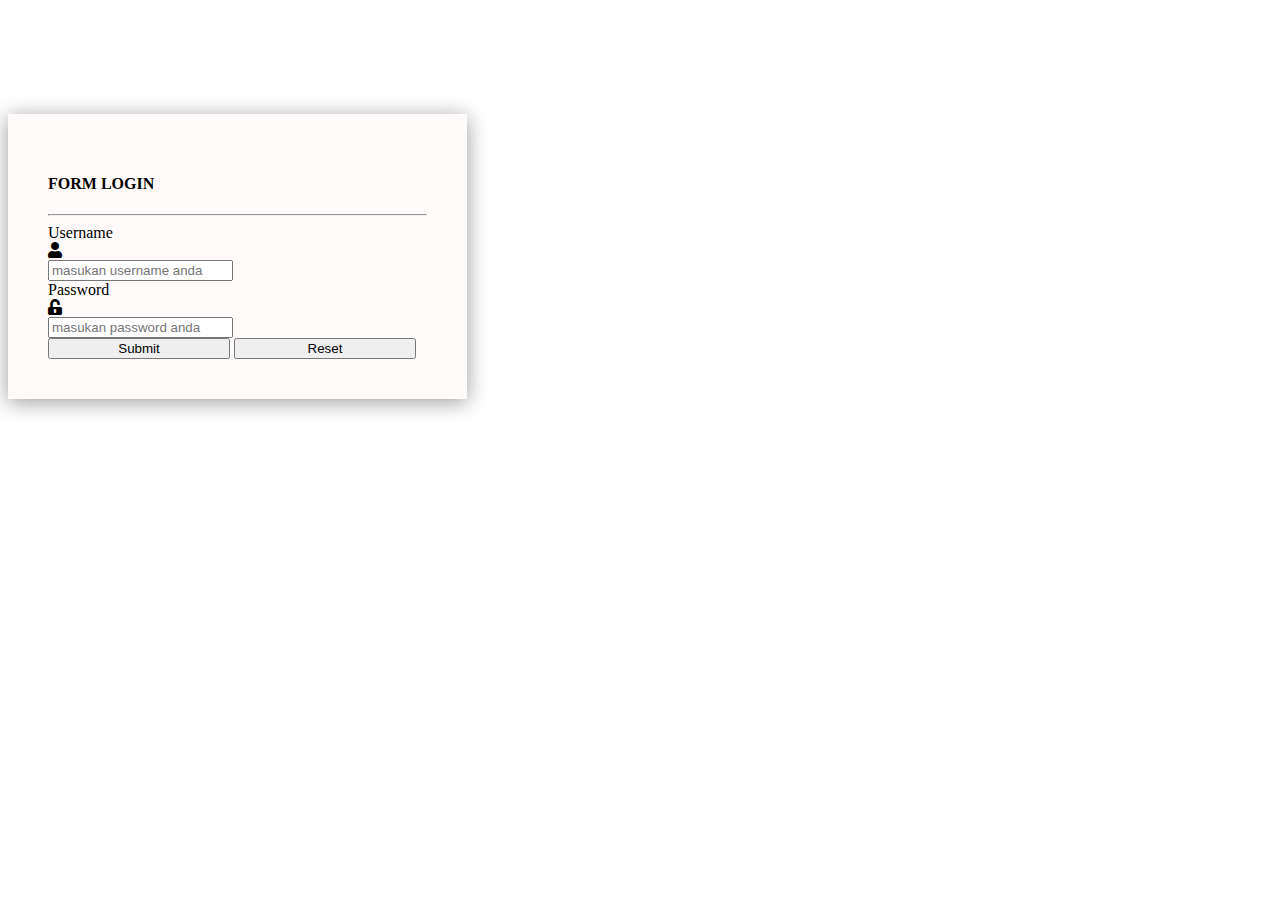
<file: login.html>
<!doctype html>
<html lang="en">
  <head>
    <!-- Required meta tags -->
    <meta charset="utf-8">
    <meta name="viewport" content="width=device-width, initial-scale=1, shrink-to-fit=no">

    <!-- Bootstrap CSS -->
    <link rel="stylesheet" href="https://cdn.jsdelivr.net/npm/bootstrap@4.5.3/dist/css/bootstrap.min.css" integrity="sha384-TX8t27EcRE3e/ihU7zmQxVncDAy5uIKz4rEkgIXeMed4M0jlfIDPvg6uqKI2xXr2" crossorigin="anonymous">
    <link rel="stylesheet" href="css/login.css">
    <link rel="stylesheet" href="fontawesome-free/css/all.min.css">
    <link rel="stylesheet" href="css/style.css">

    <title>form login</title>
  </head>
  <body class="bg-info">

    <div class="container">
        <h4 class="text-center">FORM LOGIN</h4>
        <hr>
        <form action="index.html">
            <div class="form-group">
                <label>Username</label>
                <div class="input-group">
                    <div class="input-group-prepend">
                        <div class="input-group-text"><i class="fas fa-user"></i></div>
                    </div>
                 <input type="text" name="" id="" class="form-control" placeholder="masukan username anda">
            </div>
            </div>
            <div class="form-group">
                <password>Password</password>
                <div class="input-group">
                    <div class="input-group-prepend">
                        <div class="input-group-text"><i class="fas fa-unlock-alt"></i></div>
                    </div>
                <input type="password" name="" id="" class="form-control" placeholder="masukan password anda">
            </div>
            </div>
            <button type="submit" class="btn-primary"src=>Submit</button>
            <button type="reset" class="btn-danger"> Reset</button>
        </form>
    </div>
    

    <!-- Optional JavaScript; choose one of the two! -->
    <!-- Option 2: jQuery, Popper.js, and Bootstrap JS-->
    <script src="https://code.jquery.com/jquery-3.5.1.slim.min.js" integrity="sha384-DfXdz2htPH0lsSSs5nCTpuj/zy4C+OGpamoFVy38MVBnE+IbbVYUew+OrCXaRkfj" crossorigin="anonymous"></script>
    <script src="https://cdn.jsdelivr.net/npm/popper.js@1.16.1/dist/umd/popper.min.js" integrity="sha384-9/reFTGAW83EW2RDu2S0VKaIzap3H66lZH81PoYlFhbGU+6BZp6G7niu735Sk7lN" crossorigin="anonymous"></script>
    <script src="https://cdn.jsdelivr.net/npm/bootstrap@4.5.3/dist/js/bootstrap.min.js" integrity="sha384-w1Q4orYjBQndcko6MimVbzY0tgp4pWB4lZ7lr30WKz0vr/aWKhXdBNmNb5D92v7s" crossorigin="anonymous"></script>

  </body>
</html>
</file>
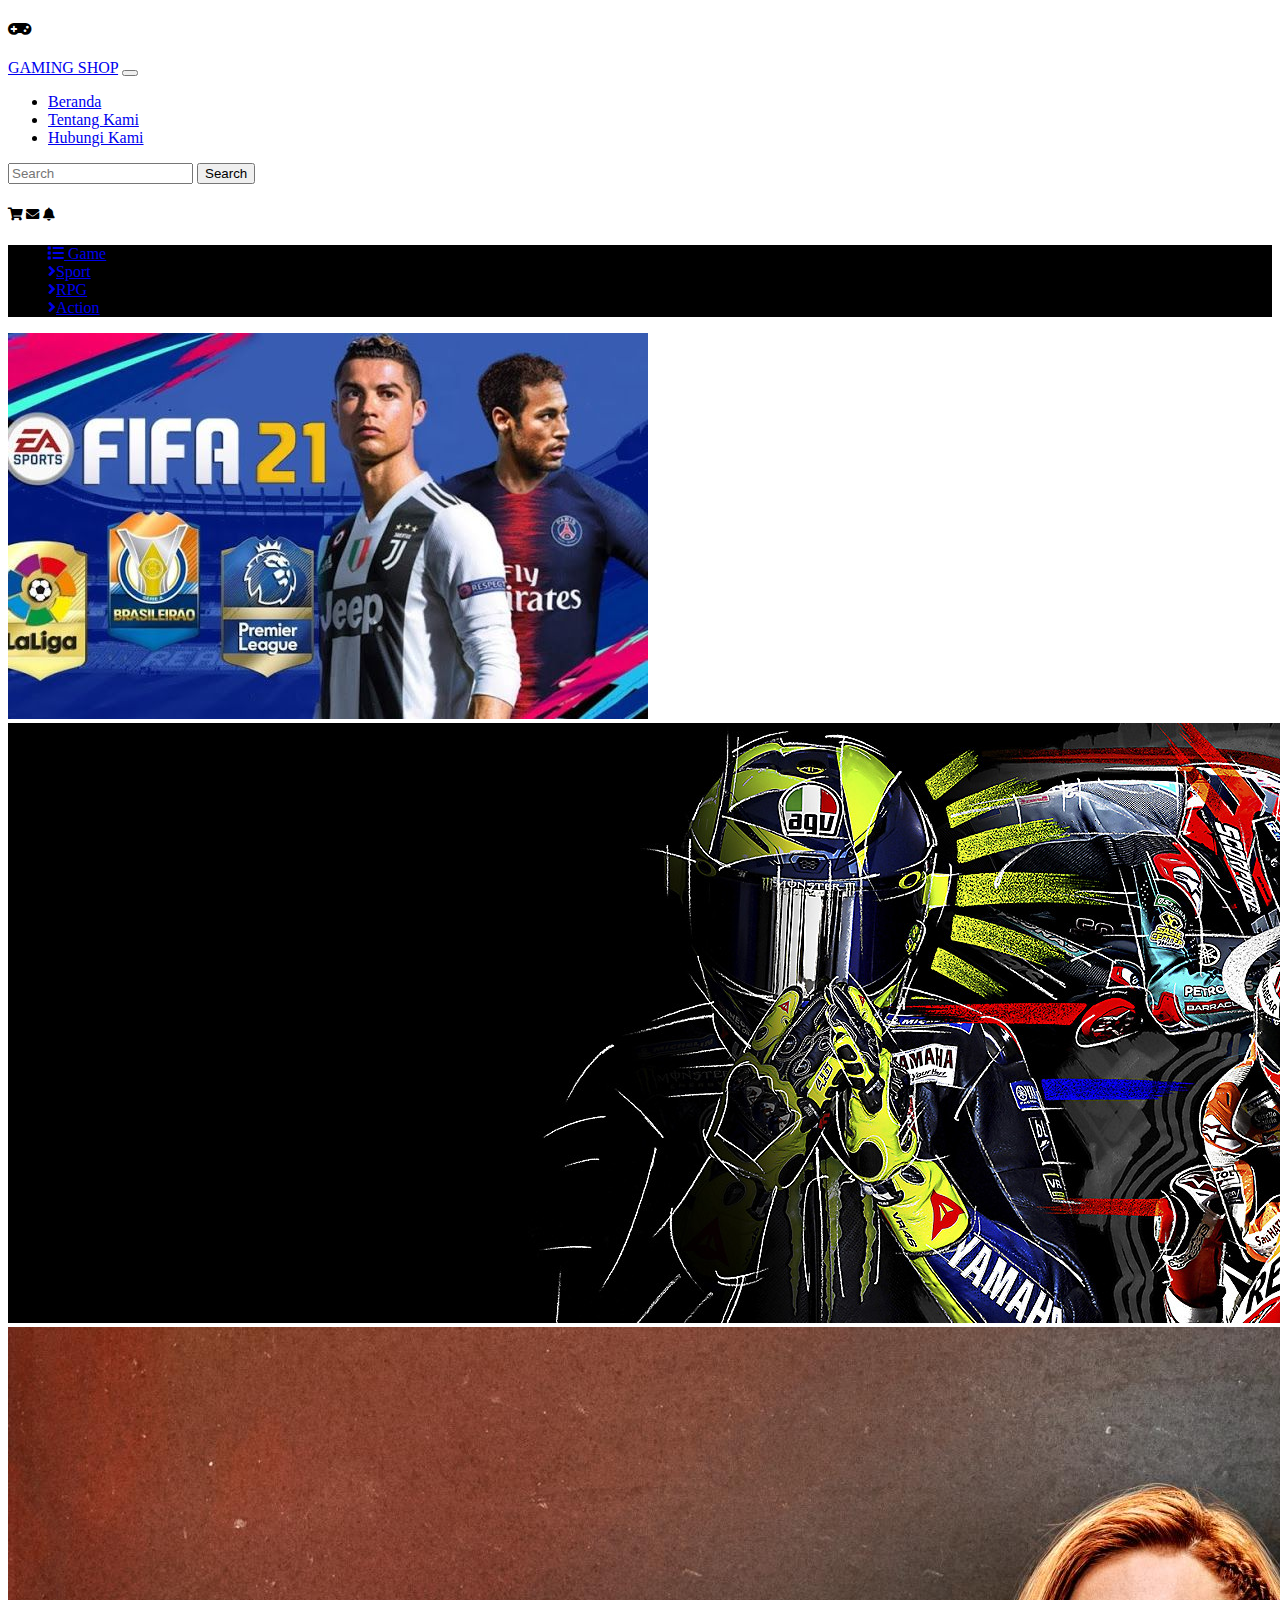
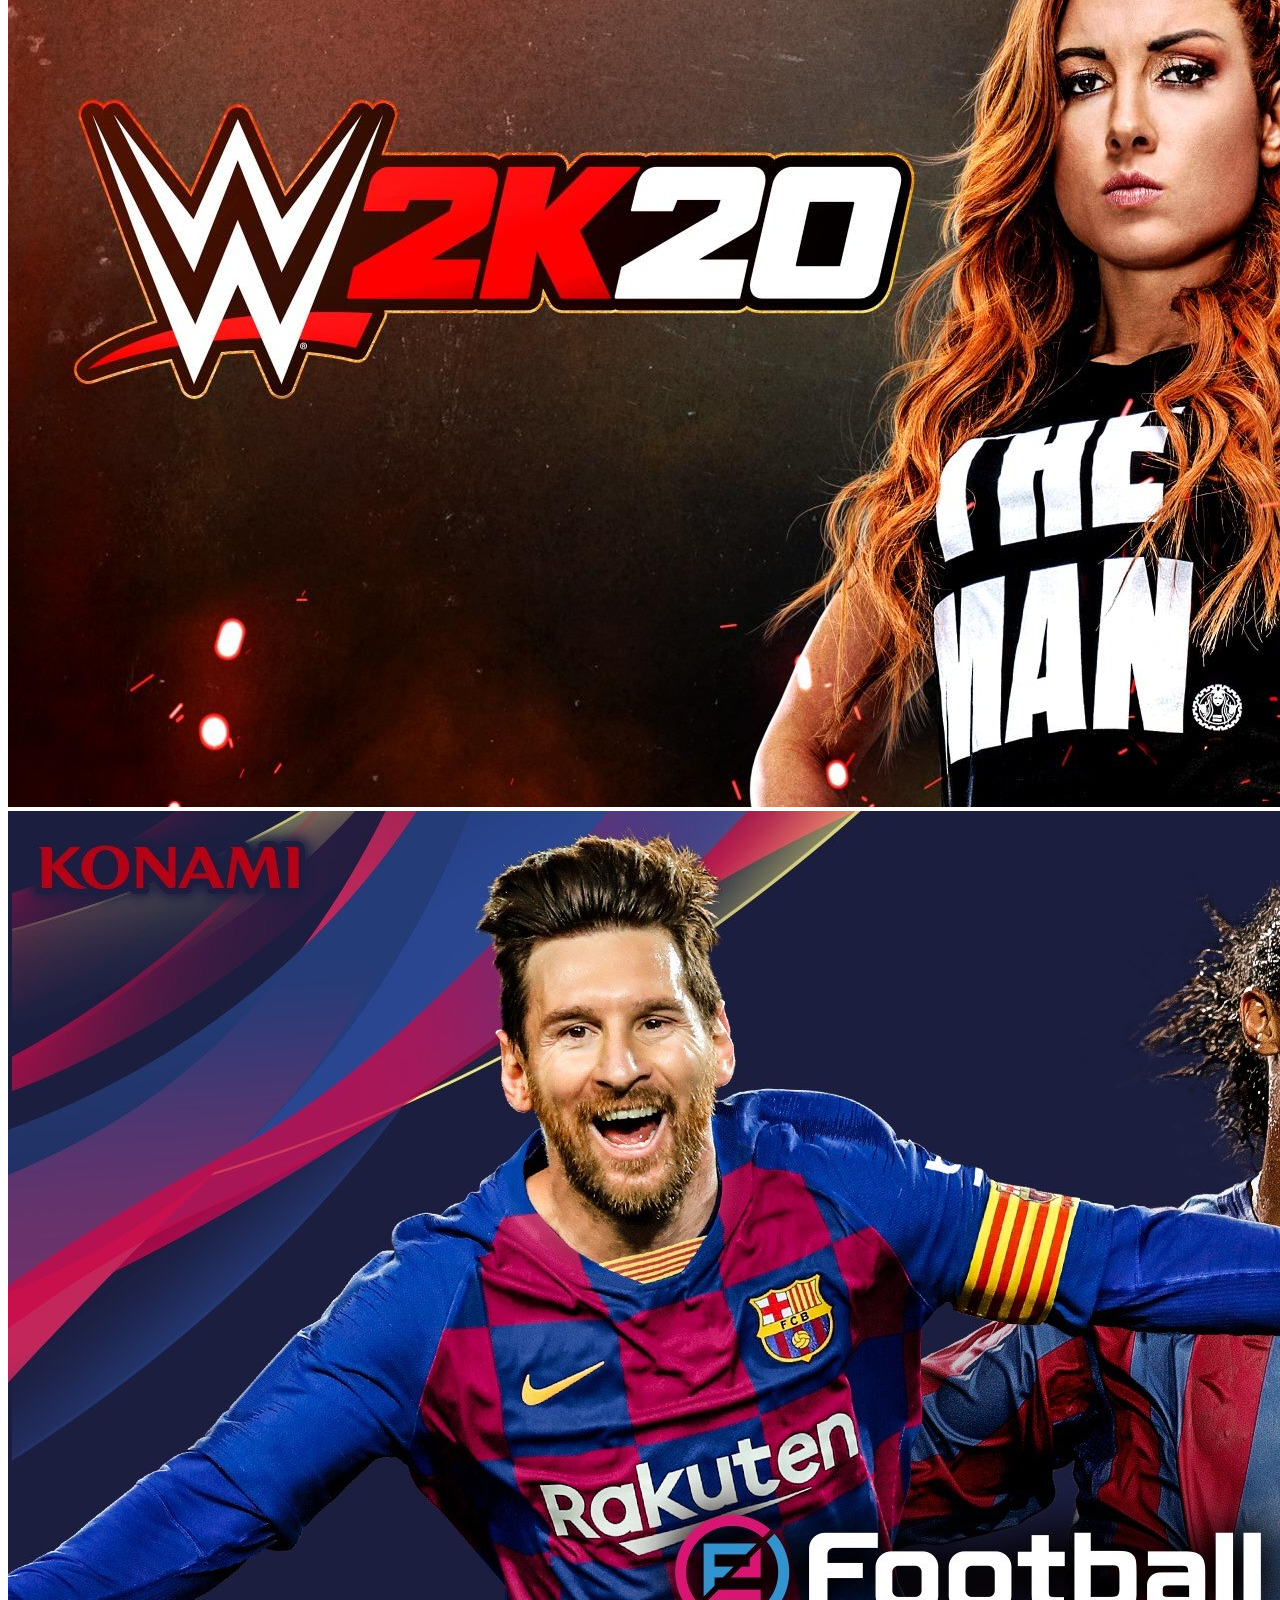
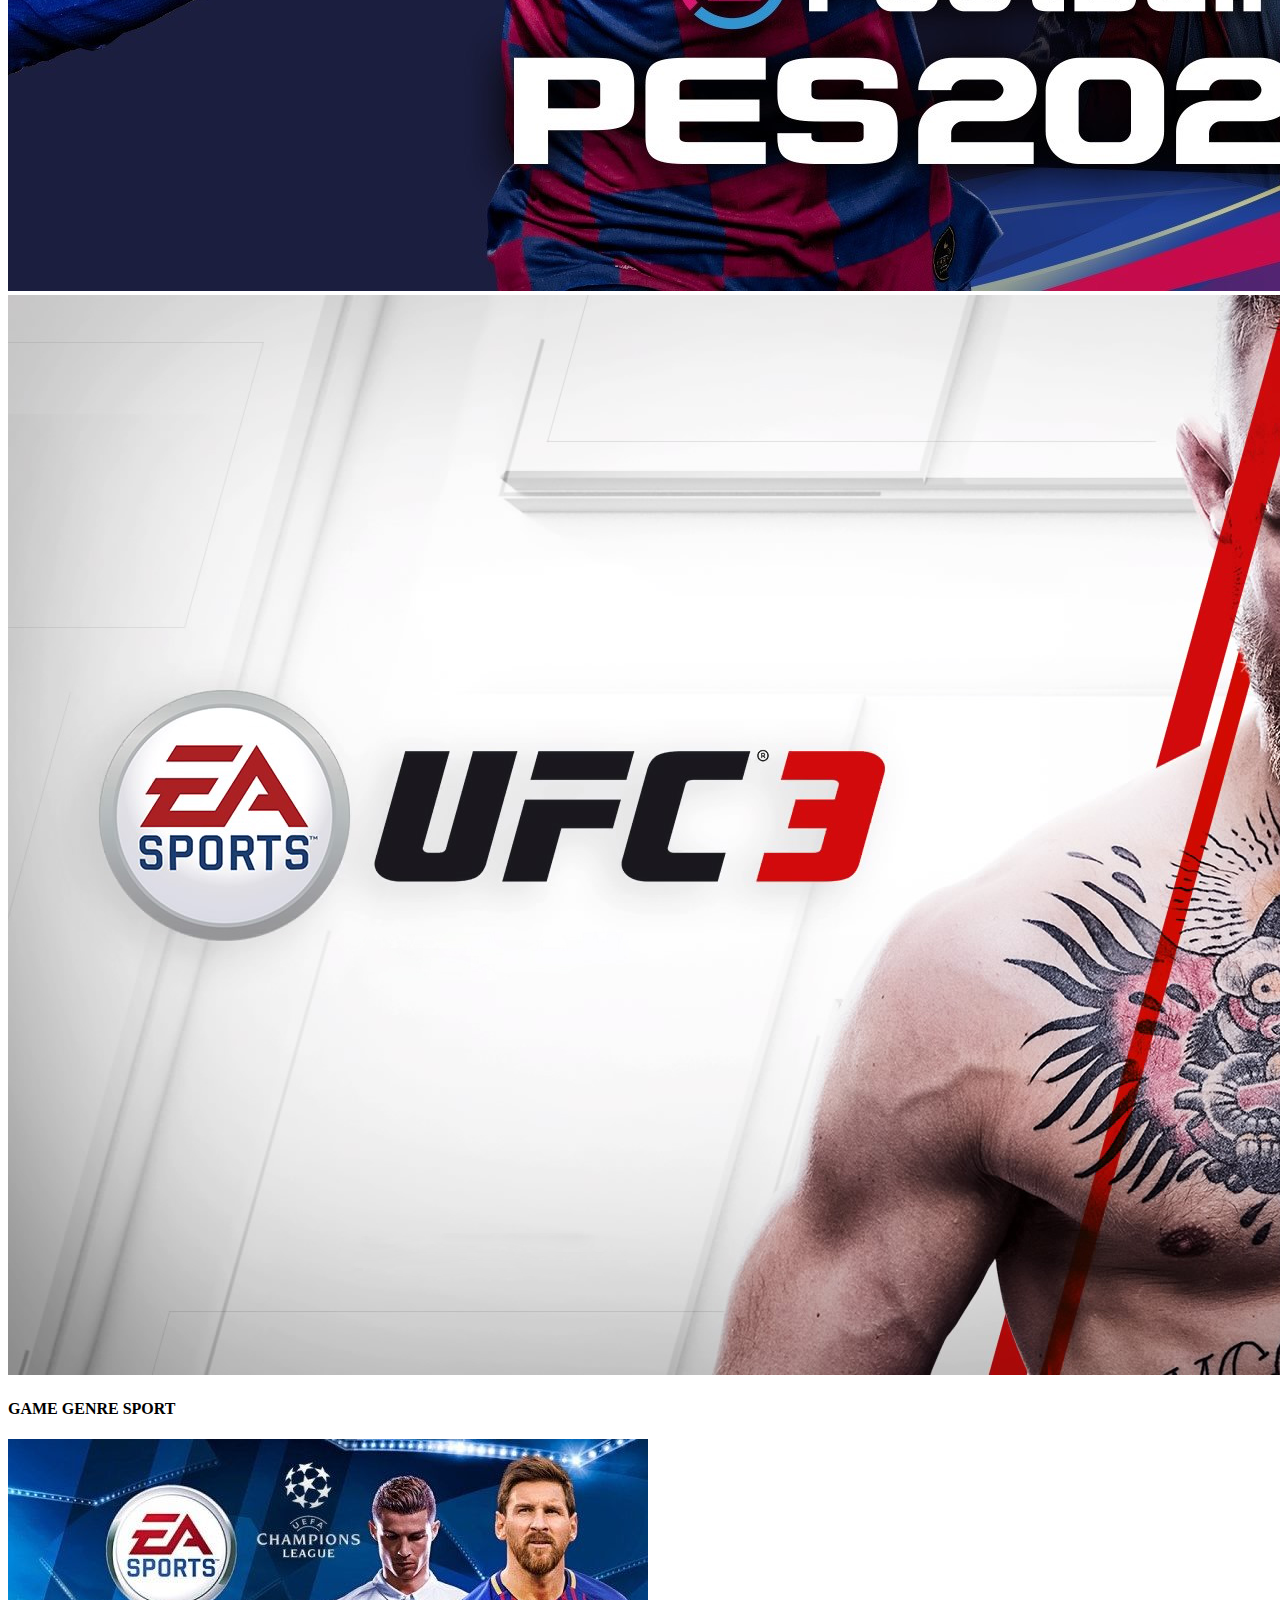
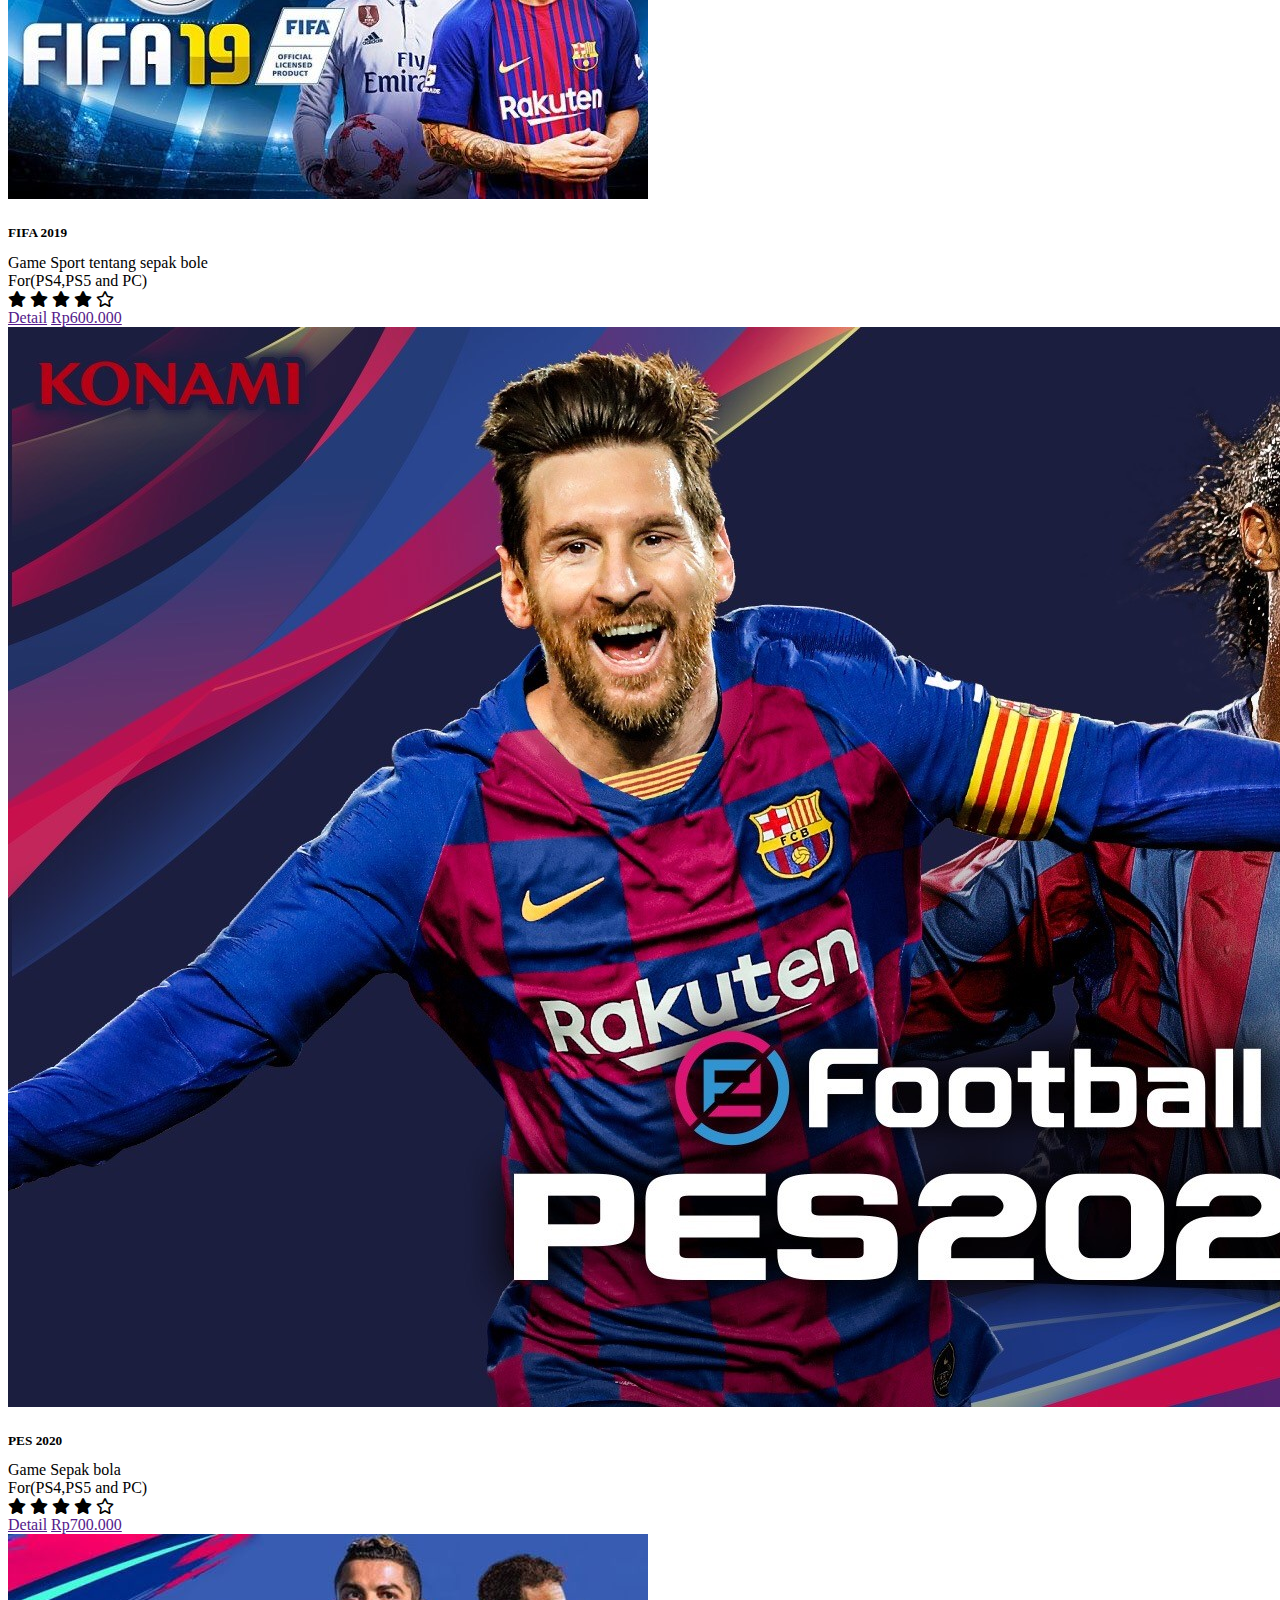
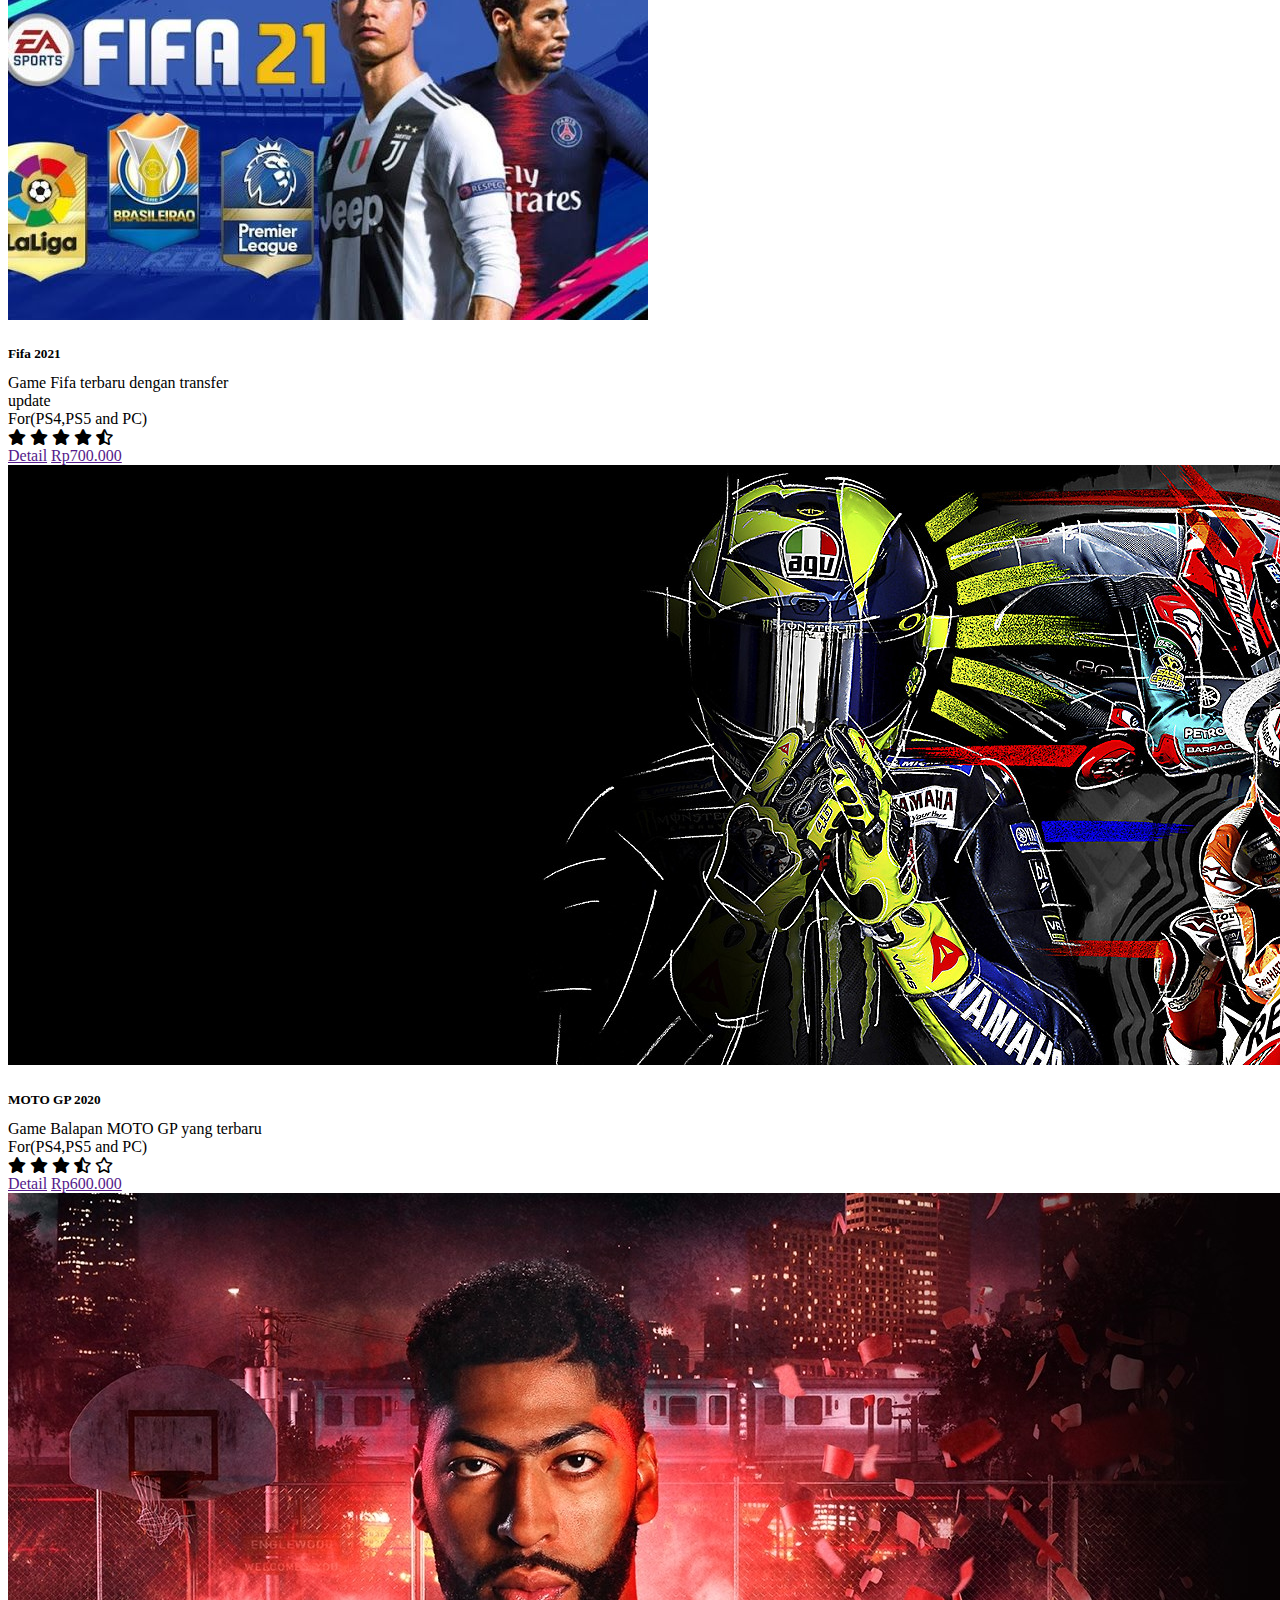
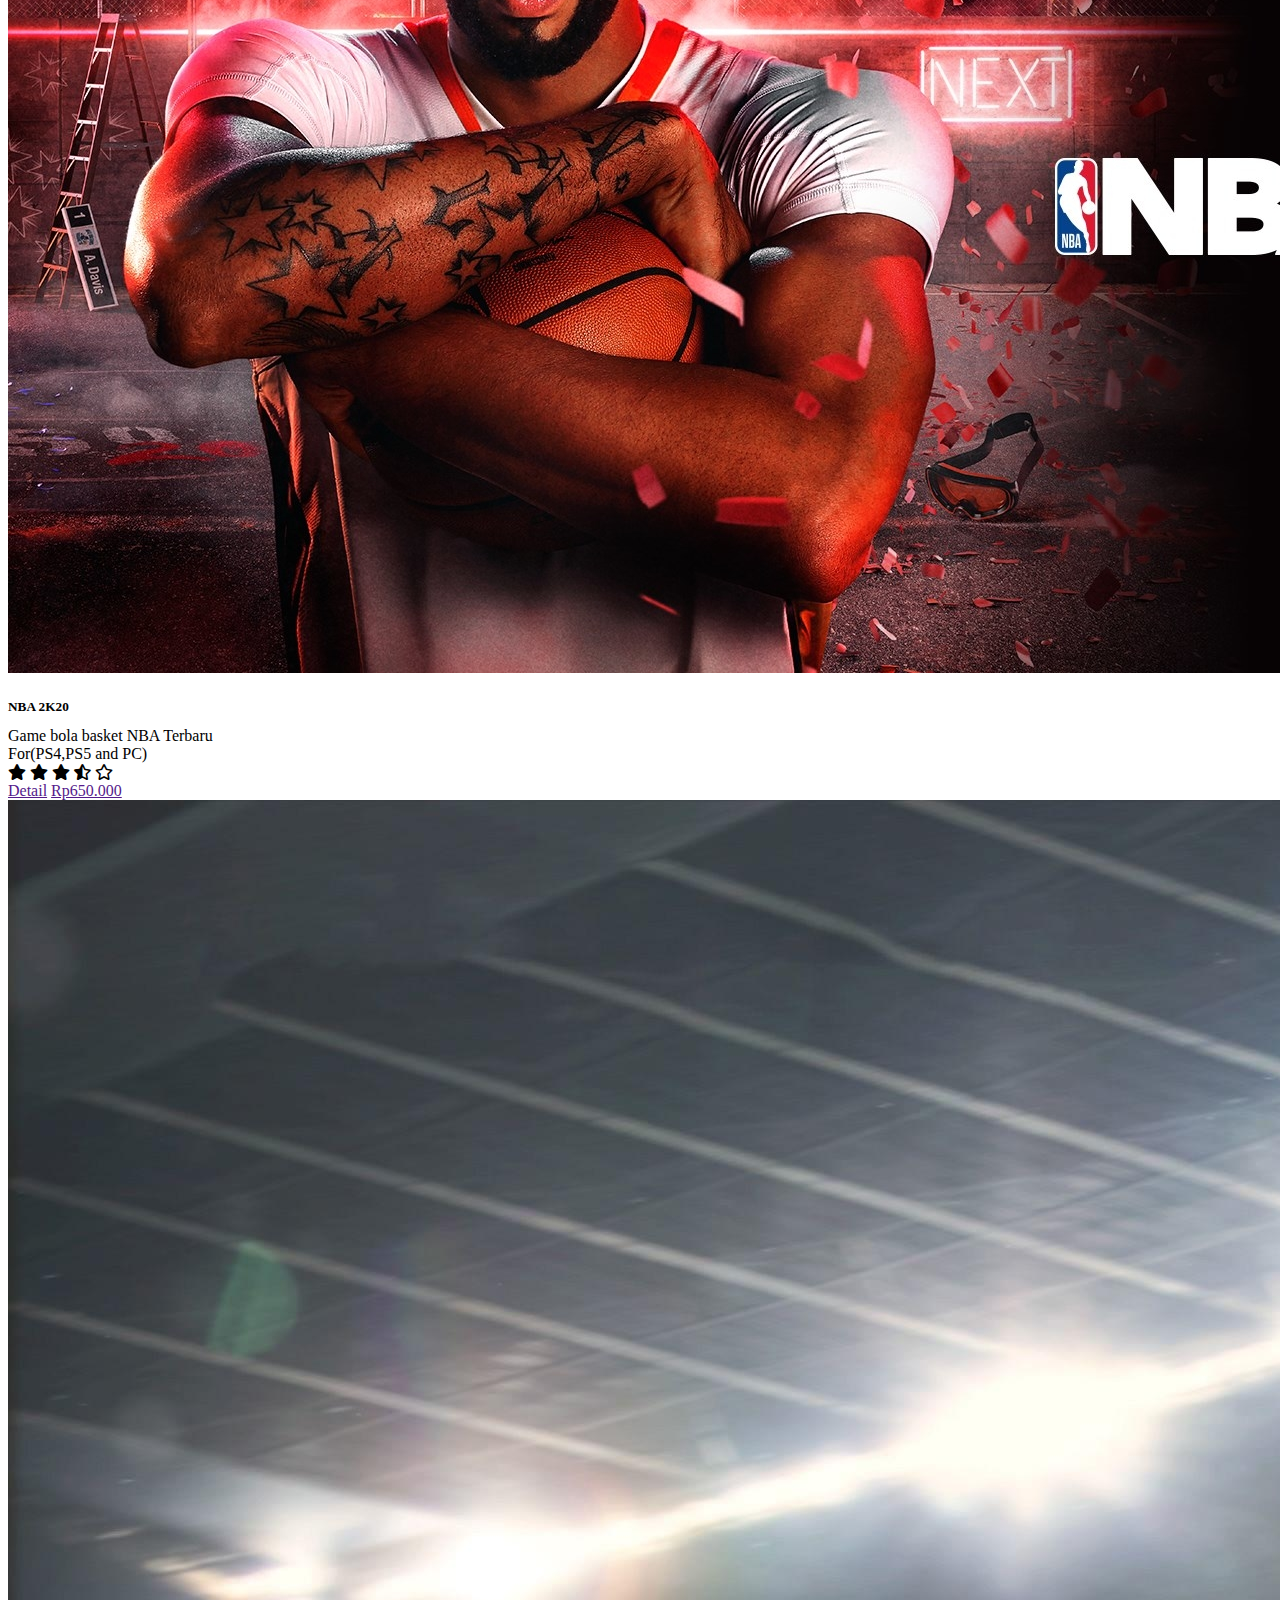
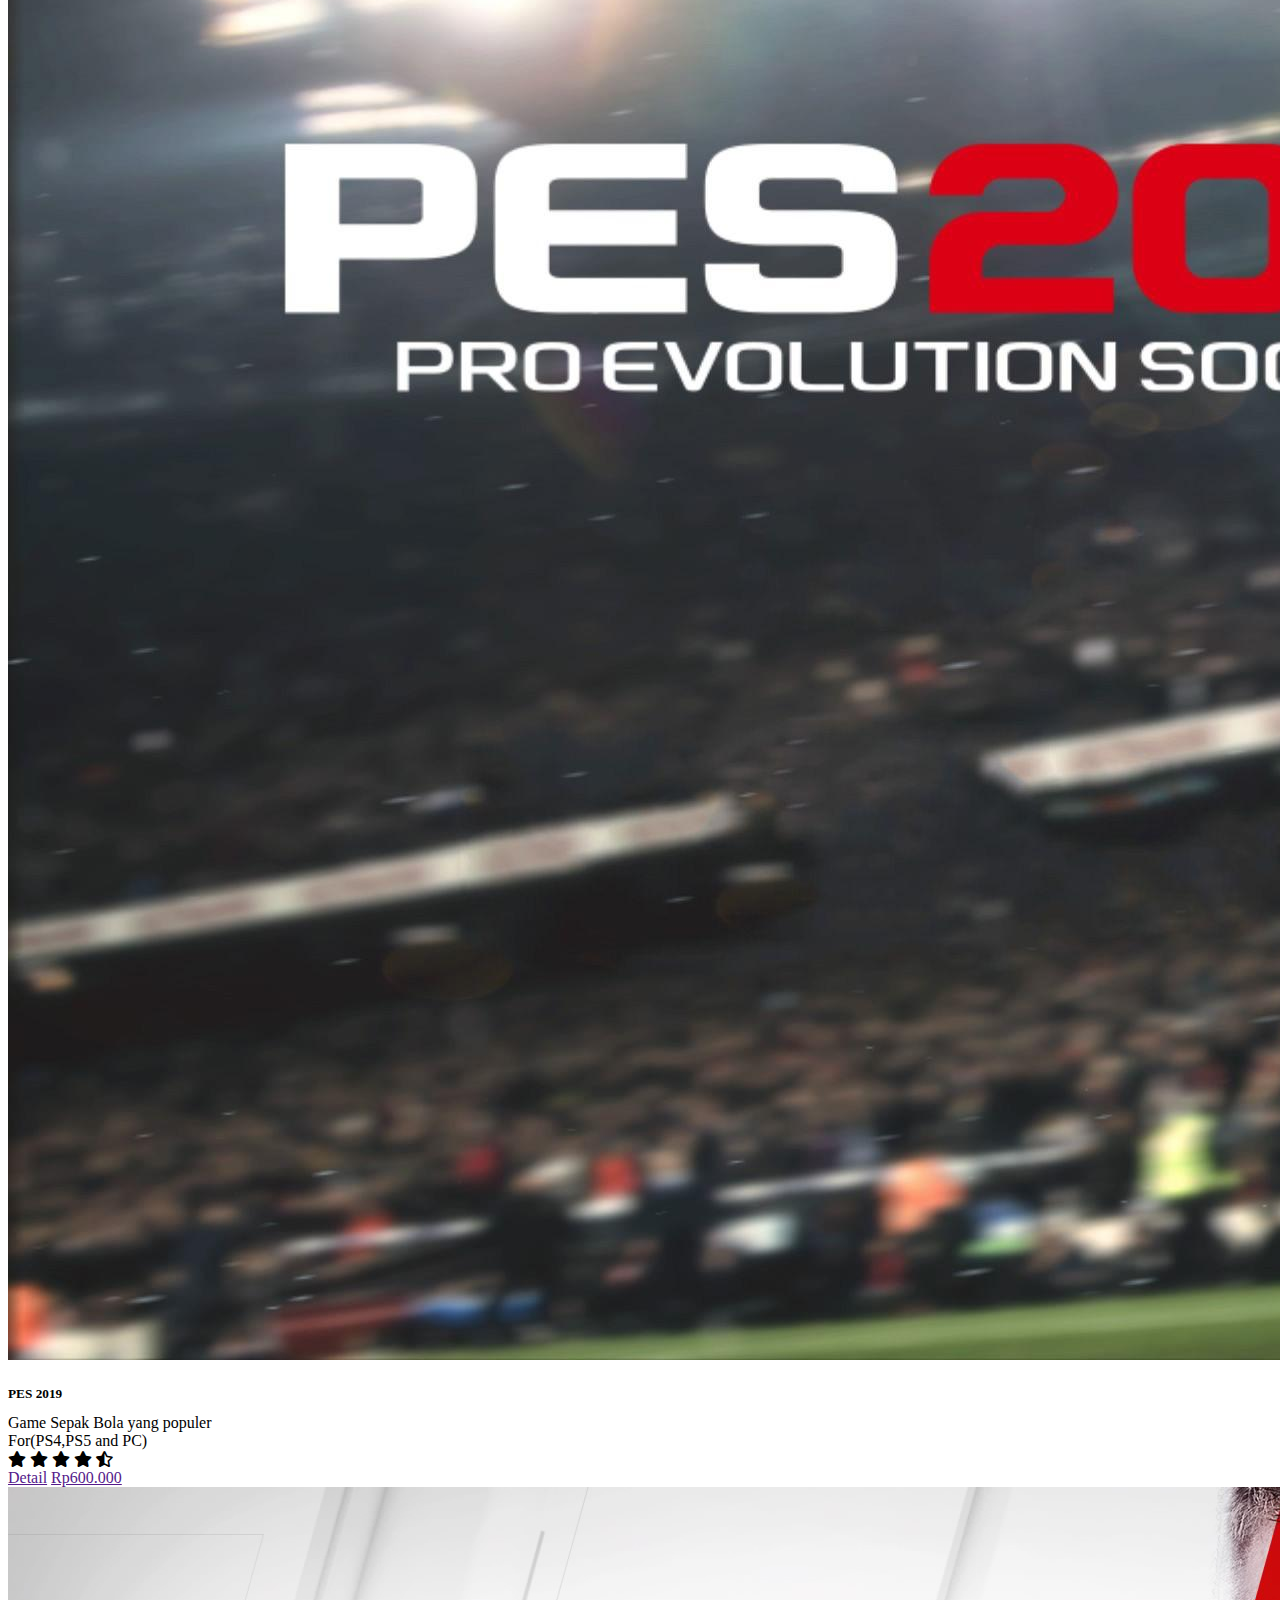
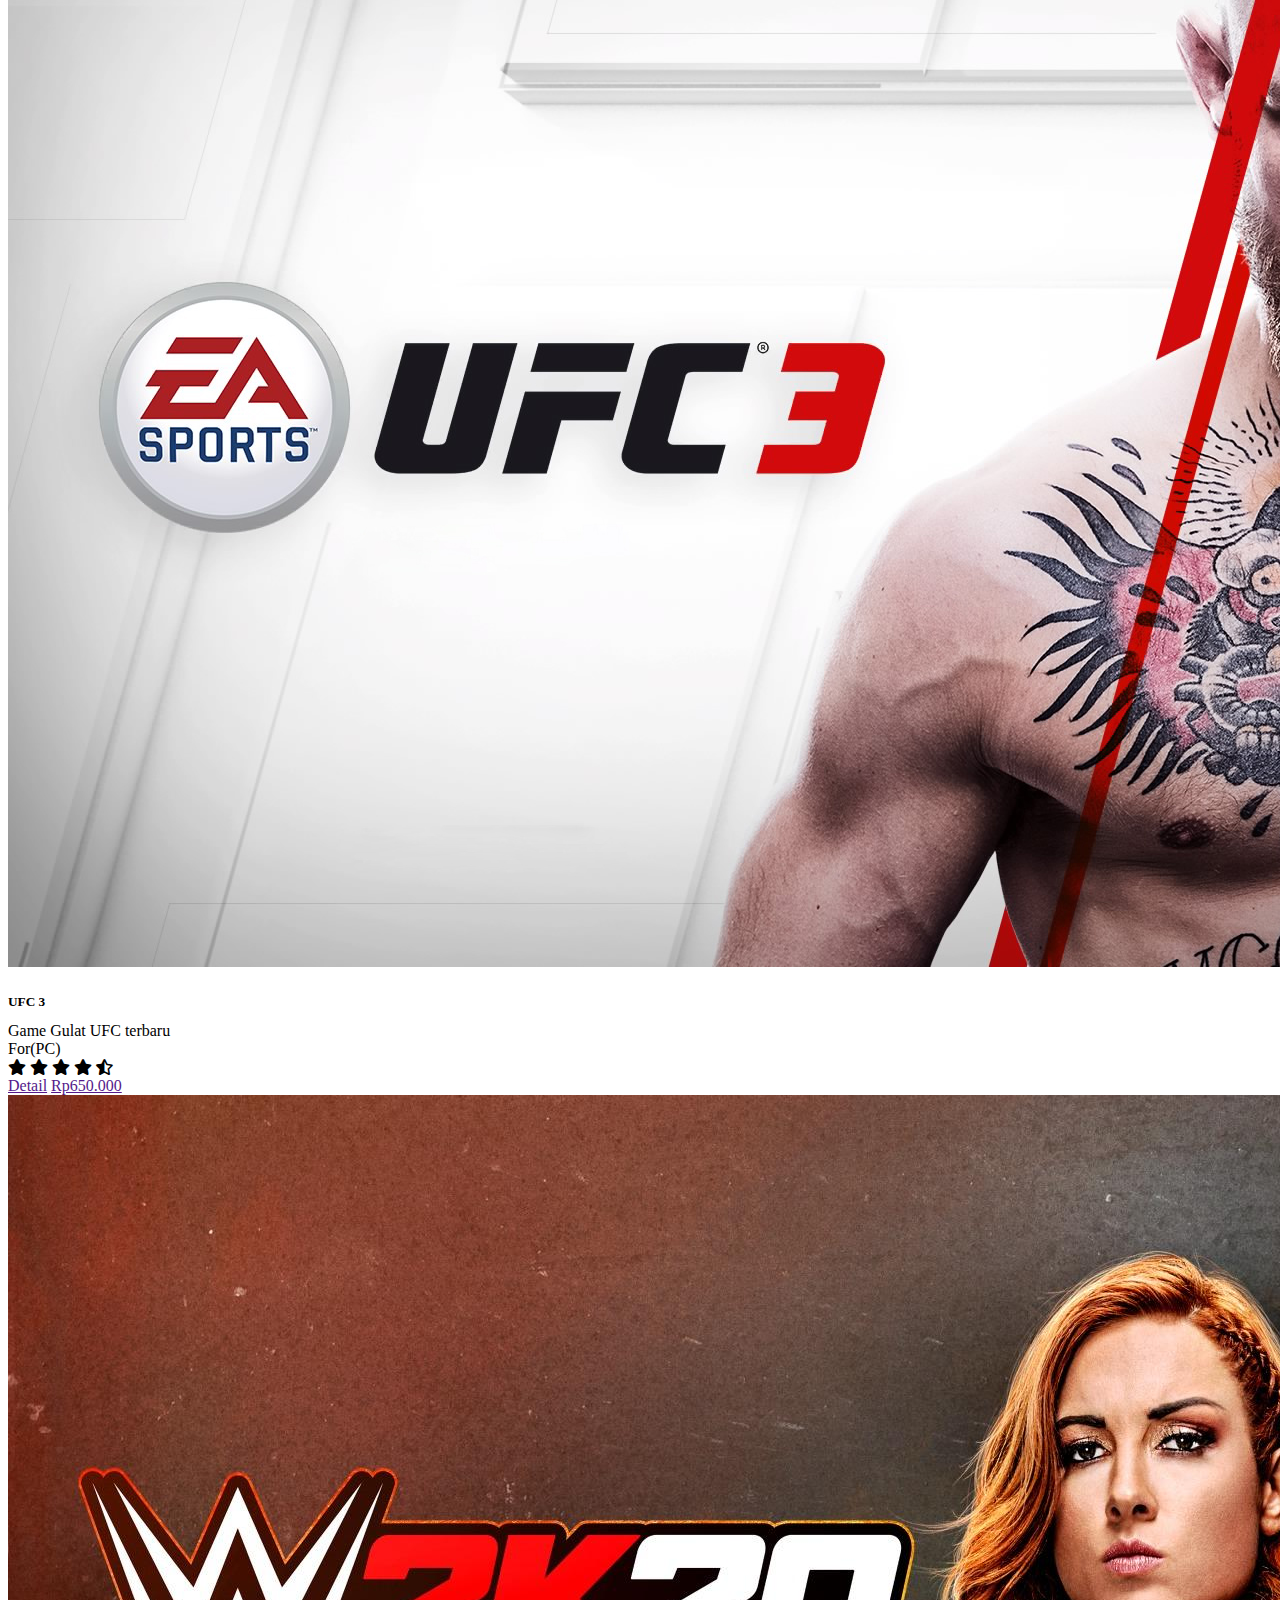
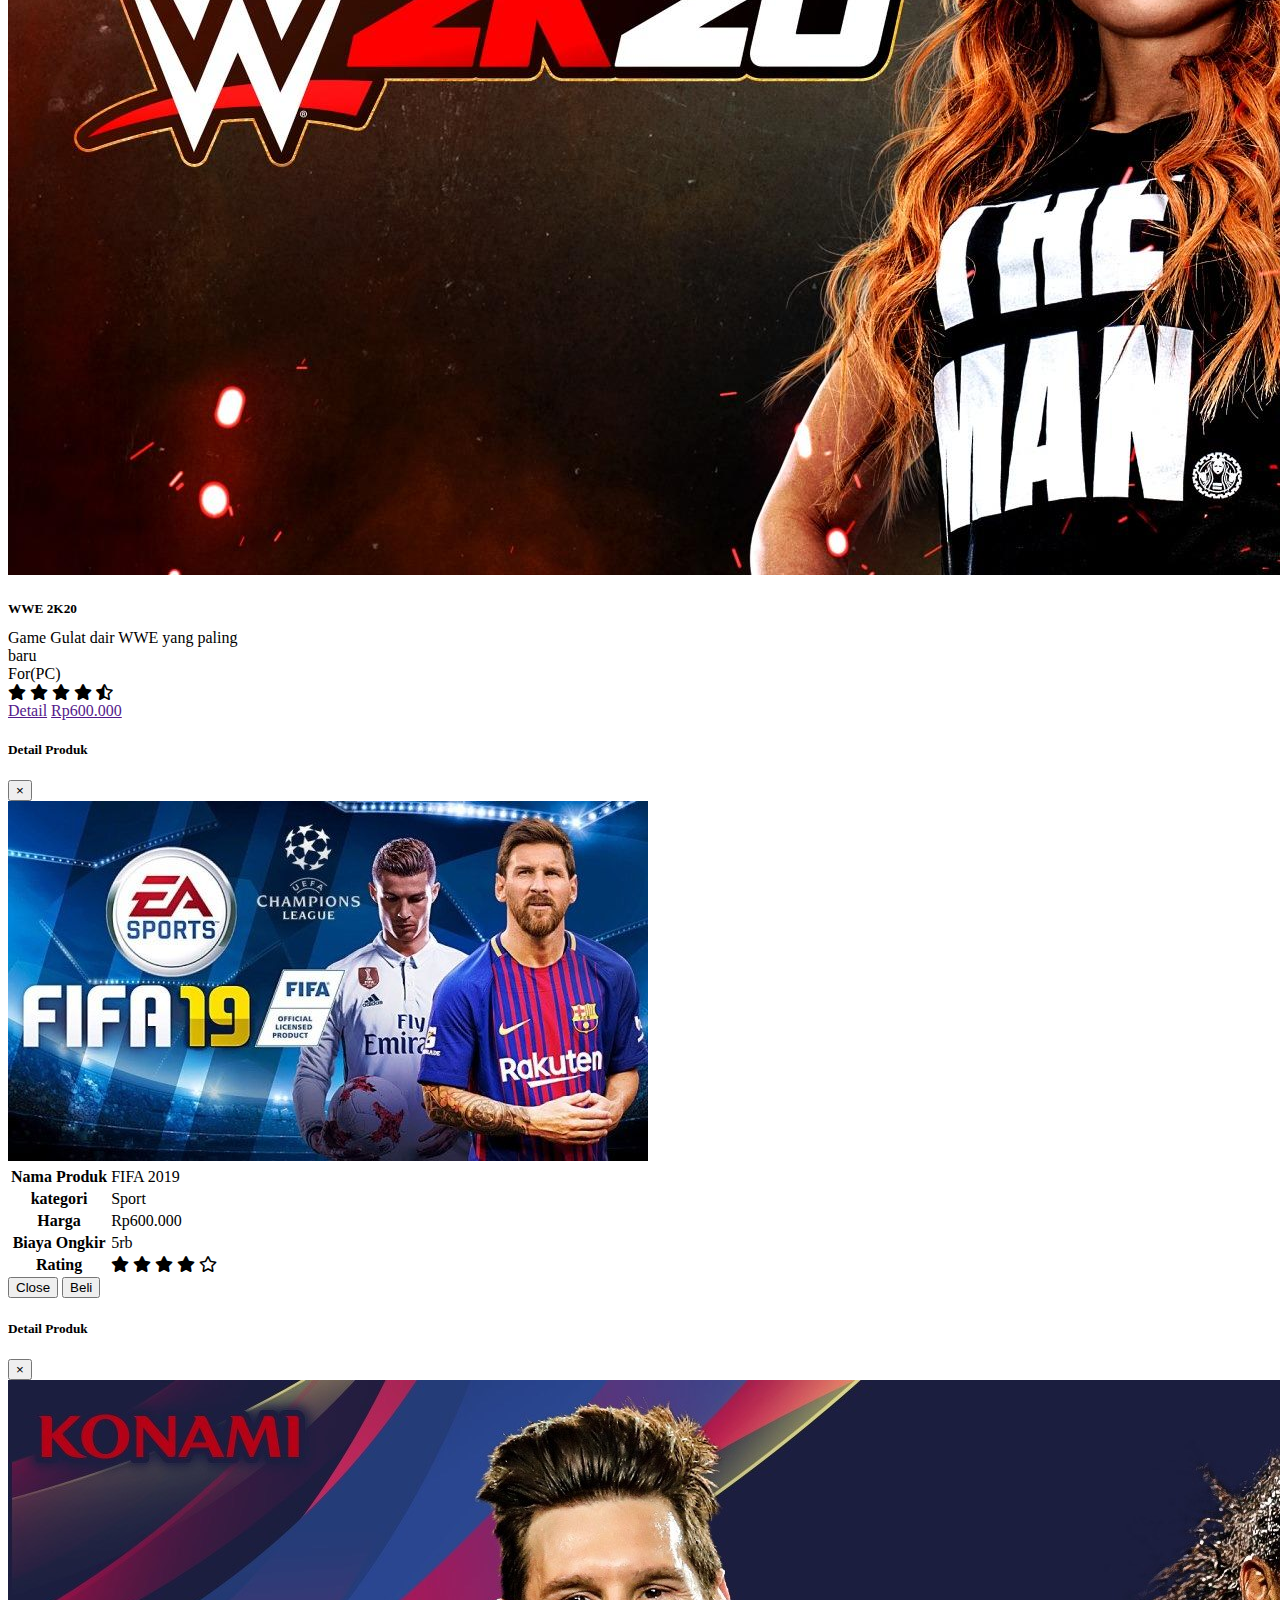
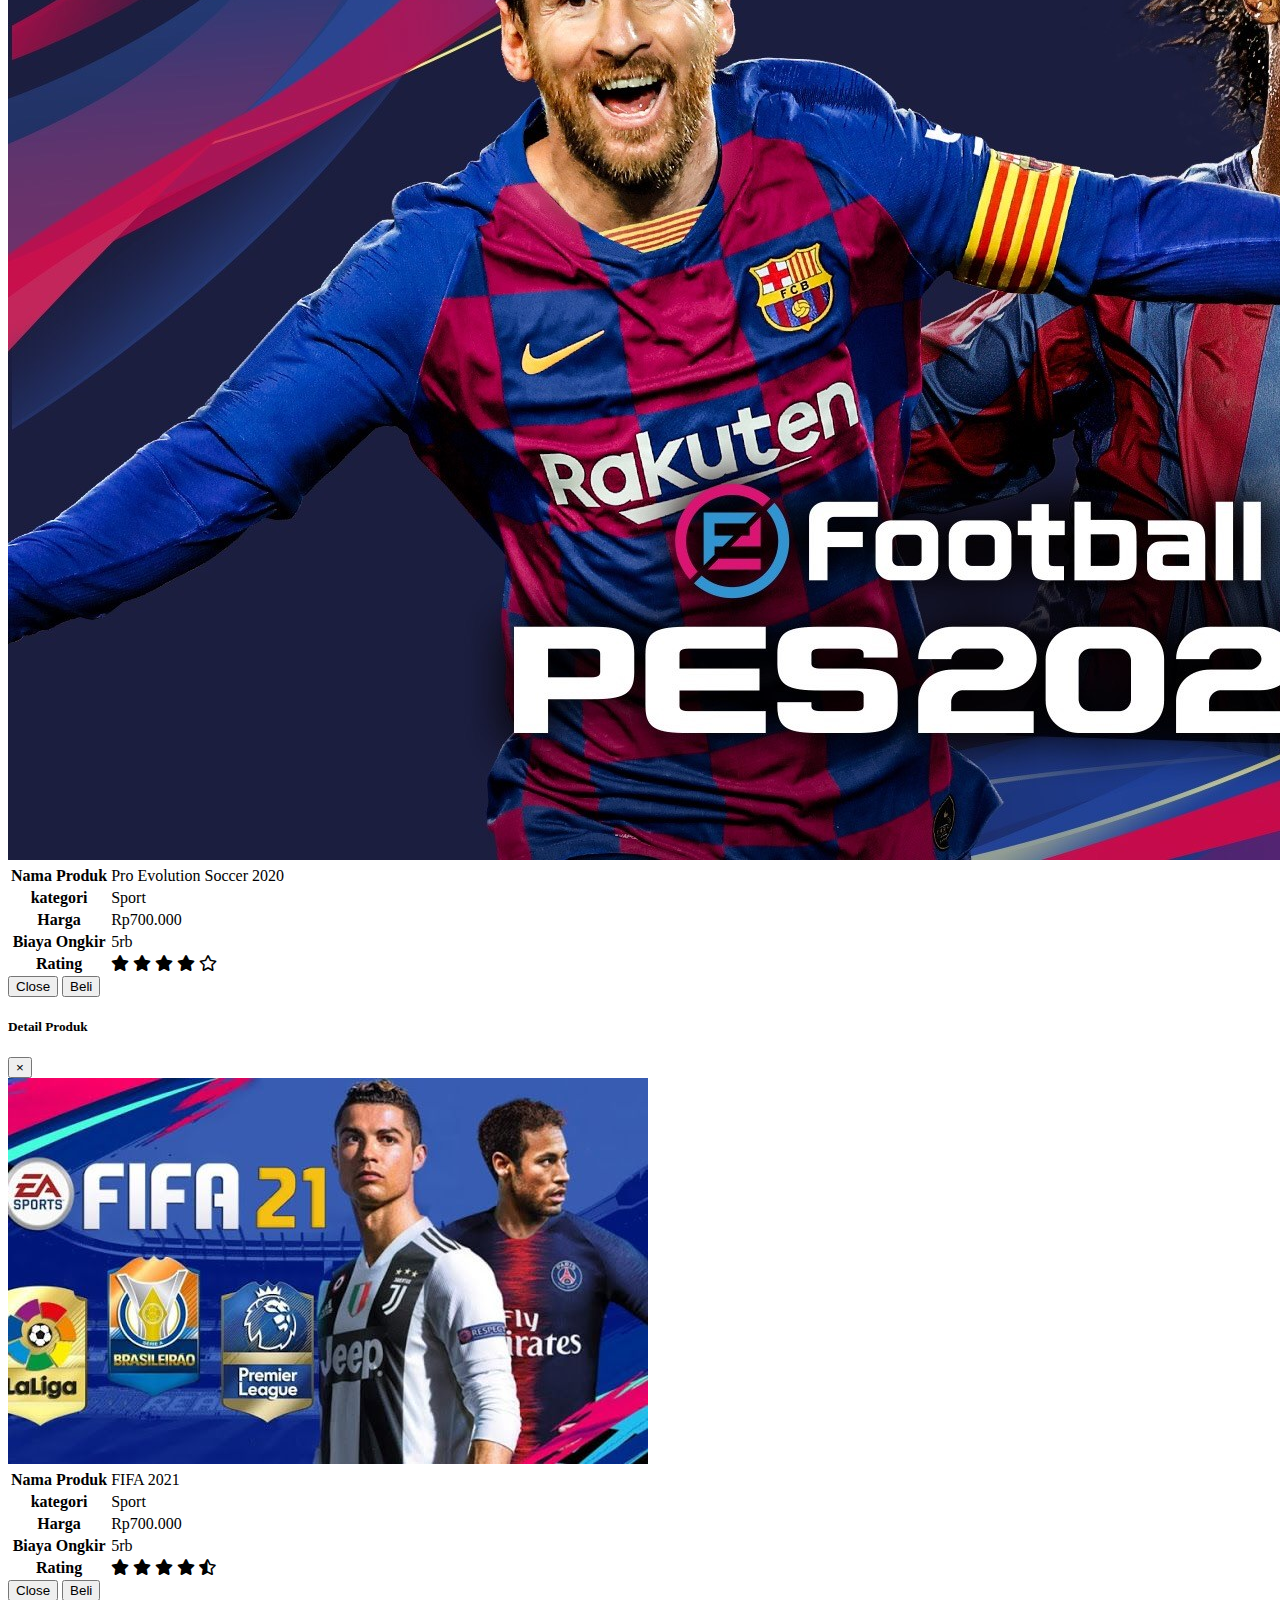
<file: sport.html>
<!doctype html>
<html lang="en">
  <head>
    <!-- Required meta tags -->
    <meta charset="utf-8">
    <meta name="viewport" content="width=device-width, initial-scale=1, shrink-to-fit=no">

    <!-- Bootstrap CSS -->
    <link rel="stylesheet" href="https://cdn.jsdelivr.net/npm/bootstrap@4.5.3/dist/css/bootstrap.min.css" integrity="sha384-TX8t27EcRE3e/ihU7zmQxVncDAy5uIKz4rEkgIXeMed4M0jlfIDPvg6uqKI2xXr2" crossorigin="anonymous">
    <link rel="stylesheet" href="fontawesome-free/css/all.min.css">
    <link rel="stylesheet" href="css/style.css">

    <title>Game Shop</title>
  </head>
  <body>
    <!--Awal Navbar-->
    <nav class="navbar navbar-expand-lg navbar-light bg-info fixed-top">
      <div class="container">
        <h3><i class="fas fa-gamepad text-black mr-3"></i></h3>
      <a class="navbar-brand font-weight-bold" href="#">GAMING SHOP</a>
      <button class="navbar-toggler" type="button" data-toggle="collapse" data-target="#navbarSupportedContent" aria-controls="navbarSupportedContent" aria-expanded="false" aria-label="Toggle navigation">
        <span class="navbar-toggler-icon"></span>
      </button>
    
      <div class="collapse navbar-collapse" id="navbarSupportedContent">
        <ul class="navbar-nav ml-auto mr-5">
          <li class="nav-item active mr-2">
            <a class="nav-link" href="index.html">Beranda <span class="sr-only">(current)</span></a>
          </li>
          <li class="nav-item mr-2">
            <a class="nav-link" href="about.html">Tentang Kami</a>
          </li>
          <li class="nav-item ">
            <a class="nav-link" href="kontak.html">Hubungi Kami</a>
          </li>
        </ul>
        <form class="form-inline my-2 my-lg-0">
          <input class="form-control mr-sm-2" type="search" placeholder="Search" aria-label="Search">
          <button class="btn btn-danger my-2 my-sm-0" type="submit">Search</button>
        </form>
        <div class="icon mt-2">
          <h5>
            <i class="fas fa-shopping-cart ml-3" data-toggle="tooltip" title="keranjang belanja"></i>
          <i class="fas fa-envelope ml-3"  data-toggle="tooltip" title="kotak masuk"></i>
          <i class="fas fa-bell ml-3"  data-toggle="tooltip" title="notifikasi"></i>
        </h5>
        </div>
      </div>
    </div>
    </nav>
    <!--Akhir Navbar-->

    <!--Awal content-->
    <div class="row no-gutters mt-5">
        <div class="col-md-2 bg-light ">
          <ul class="list-group list-group-flush p-2 pt-4 ">
            <li class="list-group-item bg-warning "><a href="index.html"><i class="fas fa-list pr-2"></i> Game</li></a>
            <li class="list-group-item"><a href="sport.html"><i class="fas fa-angle-right ml-3"></i>Sport</li></a>
            <li class="list-group-item"><a href="rpg.html"><i class="fas fa-angle-right ml-3"></i>RPG</li></a>
            <li class="list-group-item"><a href="action.html"><i class="fas fa-angle-right ml-3"></i>Action</li></a>
          </ul> 
        </div>
        <!--Awal Slider-->
        <div class="col-md-10">
        <div id="carouselExampleControls" class="carousel slide" data-ride="carousel">
          <div class="carousel-inner">
            <div class="carousel-item active">
              <img src="gambar/gambar sport/fifa2021.jpg" class="d-block w-100" alt="FIFA2020">
            </div>
            <div class="carousel-item">
              <img src="gambar/gambar sport/motogp.jpg" class="d-block w-100 mt-3" alt="MOTO GP">
            </div>
            <div class="carousel-item">
              <img src="gambar/gambar sport/wwe2k20.jpg" class="d-block w-100" alt="WWE 2K20">
            </div>
            <div class="carousel-item">
              <img src="gambar/PES2020_Artwork_Barcelona_Main.jpg" class="d-block w-100" alt="PES 2020">
            </div>
            <div class="carousel-item">
              <img src="gambar/gambar sport/ufc.jpg" class="d-block w-100" alt="UFC 3">
            </div>
          </div>
          <a class="carousel-control-prev" href="#carouselExampleControls" role="button" data-slide="prev">
            <span class="carousel-control-prev-icon" aria-hidden="true"></span>
            <span class="sr-only">Previous</span>
          </a>
          <a class="carousel-control-next" href="#carouselExampleControls" role="button" data-slide="next">
            <span class="carousel-control-next-icon" aria-hidden="true"></span>
            <span class="sr-only">Next</span>
          </a>
        </div>
        <h4 class="text-center font-weight-bold m-4">GAME GENRE SPORT</h4>
        <!--Awal card-->
        <div class="row mx-auto">
          <div class="card ml-2 mb-5" style="width: 16rem;">
            <img src="gambar/gambar sport/fifa 2019.jpg" class="card-img-top" alt="god of war">
            <div class="card-body">
              <h5 class="card-title">FIFA 2019</h5>
              <p class="card-text">Game Sport tentang sepak bole <br><span class="font-weight-bold">For(PS4,PS5 and PC)</span></p>
              <i class="fas fa-star text-warning"></i>
              <i class="fas fa-star text-warning"></i>
              <i class="fas fa-star text-warning"></i>
              <i class="fas fa-star text-warning"></i>
              <i class="far fa-star text-warning"></i>
              <br>
              <a href="" class="btn btn-primary" data-target="#produk1" data-toggle="modal">Detail</a>
              <a href="" class="btn btn-danger">Rp600.000</a>
            </div>
          </div>

          <div class="card ml-2" style="width: 16rem;">
            <img src="gambar/PES2020_Artwork_Barcelona_Main.jpg" class="card-img-top" alt="god of war">
            <div class="card-body">
              <h5 class="card-title">PES 2020</h5>
              <p class="card-text">Game Sepak bola  <br><span class="font-weight-bold">For(PS4,PS5 and PC)</span></p>
              <i class="fas fa-star text-warning"></i>
              <i class="fas fa-star text-warning"></i>
              <i class="fas fa-star text-warning"></i>
              <i class="fas fa-star text-warning"></i>
              <i class="far fa-star text-warning"></i>
              <br>
              <a href="" class="btn btn-primary" data-target="#produk2" data-toggle="modal">Detail</a>
              <a href="" class="btn btn-danger">Rp700.000</a>
            </div>
          </div>

          <div class="card ml-2" style="width: 16rem;">
            <img src="gambar/gambar sport/fifa2021.jpg" class="card-img-top" alt="god of war">
            <div class="card-body">
              <h5 class="card-title">Fifa 2021</h5>
              <p class="card-text">Game Fifa terbaru dengan transfer update<br><span class="font-weight-bold">For(PS4,PS5 and PC)</span></p>
              <i class="fas fa-star text-warning"></i>
              <i class="fas fa-star text-warning"></i>
              <i class="fas fa-star text-warning"></i>
              <i class="fas fa-star text-warning"></i>
              <i class="fas fa-star-half-alt text-warning"></i>
              <br>
              <a href="" class="btn btn-primary "data-target="#produk3" data-toggle="modal">Detail</a>
              <a href="" class="btn btn-danger">Rp700.000</a>
            </div>
          </div>

          <div class="card ml-2" style="width: 16rem;">
            <img src="gambar/gambar sport/motogp.jpg" class="card-img-top" alt="god of war">
            <div class="card-body">
              <h5 class="card-title">MOTO GP 2020</h5>
              <p class="card-text">Game Balapan MOTO GP yang terbaru<br><span class="font-weight-bold">For(PS4,PS5 and PC)</span></p>
              <i class="fas fa-star text-warning"></i>
              <i class="fas fa-star text-warning"></i>
              <i class="fas fa-star text-warning"></i>
              <i class="fas fa-star-half-alt text-warning"></i>
              <i class="far fa-star text-warning"></i>
              <br>
              <a href="" class="btn btn-primary" data-target="#produk4" data-toggle="modal">Detail</a>
              <a href="" class="btn btn-danger">Rp600.000</a>
            </div>
          </div>

          <div class="card ml-2 mt-5" style="width: 16rem;">
            <img src="gambar/gambar sport/nba2k20.jpg" class="card-img-top" alt="god of war">
            <div class="card-body">
              <h5 class="card-title">NBA 2K20</h5>
              <p class="card-text">Game bola basket NBA Terbaru<br><span class="font-weight-bold">For(PS4,PS5 and PC)</span></p>
              <i class="fas fa-star text-warning"></i>
              <i class="fas fa-star text-warning"></i>
              <i class="fas fa-star text-warning"></i>
              <i class="fas fa-star-half-alt text-warning"></i>
              <i class="far fa-star text-warning"></i>
              <br>
              <a href="" class="btn btn-primary" data-target="#produk5" data-toggle="modal">Detail</a>
              <a href="" class="btn btn-danger">Rp650.000</a>
            </div>
          </div>

          <div class="card ml-2 mt-5" style="width: 16rem;">
            <img src="gambar/gambar sport/pes2019.jpg" class="card-img-top" alt="god of war">
            <div class="card-body">
              <h5 class="card-title">PES 2019</h5>
              <p class="card-text">Game Sepak Bola yang populer<br><span class="font-weight-bold">For(PS4,PS5 and PC)</span></p>
              <i class="fas fa-star text-warning"></i>
              <i class="fas fa-star text-warning"></i>
              <i class="fas fa-star text-warning"></i>
              <i class="fas fa-star text-warning"></i>
              <i class="fas fa-star-half-alt text-warning"></i>
              <br>
              <a href="" class="btn btn-primary" data-target="#produk6" data-toggle="modal">Detail</a>
              <a href="" class="btn btn-danger">Rp600.000</a>
            </div>
          </div>


          <div class="card ml-2 mt-5" style="width: 16rem;">
            <img src="gambar/gambar sport/ufc.jpg" class="card-img-top" alt="god of war">
            <div class="card-body">
              <h5 class="card-title">UFC 3</h5>
              <p class="card-text">Game Gulat UFC terbaru<br><span class="font-weight-bold">For(PC)</span></p>
              <i class="fas fa-star text-warning"></i>
              <i class="fas fa-star text-warning"></i>
              <i class="fas fa-star text-warning"></i>
              <i class="fas fa-star text-warning"></i>
              <i class="fas fa-star-half-alt text-warning"></i>
              <br>
              <a href="" class="btn btn-primary" data-target="#produk7" data-toggle="modal">Detail</a>
              <a href="" class="btn btn-danger">Rp650.000</a>
            </div>
          </div>


          <div class="card ml-2 mt-5" style="width: 16rem;">
            <img src="gambar/gambar sport/wwe2k20.jpg" class="card-img-top" alt="god of war">
            <div class="card-body">
              <h5 class="card-title">WWE 2K20</h5>
              <p class="card-text">Game Gulat dair WWE yang paling baru<br><span class="font-weight-bold">For(PC)</span></p>
              <i class="fas fa-star text-warning"></i>
              <i class="fas fa-star text-warning"></i>
              <i class="fas fa-star text-warning"></i>
              <i class="fas fa-star text-warning"></i>
              <i class="fas fa-star-half-alt text-warning"></i>
              <br>
              <a href="" class="btn btn-primary" data-target="#produk8" data-toggle="modal">Detail</a>
              <a href="" class="btn btn-danger">Rp600.000</a>
            </div>
          </div>
          <!--Akhir card-->
        <!--  Awal Modal 1 -->
      <div class="modal fade" id="produk1" tabindex="-1" aria-labelledby="exampleModalLabel" aria-hidden="true">
        <div class="modal-dialog modal-lg">
          <div class="modal-content">
            <div class="modal-header">
              <h5 class="modal-title" id="exampleModalLabel">Detail Produk</h5>
              <button type="button" class="close" data-dismiss="modal" aria-label="Close">
                <span aria-hidden="true">&times;</span>
              </button>
            </div>
            <div class="modal-body">
              <div class="row">
                <div class="col-md-6">
                  <img src="gambar/gambar sport/fifa 2019.jpg" class=" d-block w-100"  alt="God Of War">
                </div>
                <div class="col-md-6">
                  <table class="table table-borderless">
                    <tr>
                      <th>Nama Produk</th>
                      <td>FIFA 2019</td>
                    </tr>
                    <tr>
                      <th>kategori</th>
                      <td>Sport</td> 
                    </tr>
                    <tr>
                      <th>Harga</th>
                      <td>Rp600.000</td>
                    </tr>
                    <tr>
                      <th>Biaya Ongkir</th>
                      <td>5rb</td>
                    </tr>
                    <tr>
                      <th>Rating</th>
                      <td> <i class="fas fa-star text-warning"></i>
                        <i class="fas fa-star text-warning"></i>
                        <i class="fas fa-star text-warning"></i>
                        <i class="fas fa-star text-warning"></i>
                        <i class="far fa-star text-warning"></i>
                      </td>
                    </tr>
                  </table>
                </div>
              </div>
            </div>
            <div class="modal-footer">
              <button type="button" class="btn btn-danger" data-dismiss="modal">Close</button>
              <button type="button" class="btn btn-primary">Beli</button>
            </div>
          </div>
        </div>
      </div>
      <!--Akhir Modal 1-->

      <!--Awal Modal 2-->
      <div class="modal fade" id="produk2" tabindex="-1" aria-labelledby="exampleModalLabel" aria-hidden="true">
        <div class="modal-dialog modal-lg">
          <div class="modal-content">
            <div class="modal-header">
              <h5 class="modal-title" id="exampleModalLabel">Detail Produk</h5>
              <button type="button" class="close" data-dismiss="modal" aria-label="Close">
                <span aria-hidden="true">&times;</span>
              </button>
            </div>
            <div class="modal-body">
              <div class="row">
                <div class="col-md-6">
                  <img src="gambar/PES2020_Artwork_Barcelona_Main.jpg" class=" d-block w-100"  alt="PES2020">
                </div>
                <div class="col-md-6">
                  <table class="table table-borderless">
                    <tr>
                      <th>Nama Produk</th>
                      <td>Pro Evolution Soccer 2020</td>
                    </tr>
                    <tr>
                      <th>kategori</th>
                      <td>Sport</td>
                    </tr>
                    <tr>
                      <th>Harga</th>
                      <td>Rp700.000</td>
                    </tr>
                    <tr>
                      <th>Biaya Ongkir</th>
                      <td>5rb</td>
                    </tr>
                    <tr>
                      <th>Rating</th>
                      <td> <i class="fas fa-star text-warning"></i>
                        <i class="fas fa-star text-warning"></i>
                        <i class="fas fa-star text-warning"></i>
                        <i class="fas fa-star text-warning"></i>
                        <i class="far fa-star text-warning"></i>
                      </td>
                    </tr>
                  </table>
                </div>
              </div>
            </div>
            <div class="modal-footer">
              <button type="button" class="btn btn-danger" data-dismiss="modal">Close</button>
              <button type="button" class="btn btn-primary">Beli</button>
            </div>
          </div>
        </div>
      </div>
      <!--Akir modal 2-->

      <!--Awal modal 3-->
      <div class="modal fade" id="produk3" tabindex="-1" aria-labelledby="exampleModalLabel" aria-hidden="true">
        <div class="modal-dialog modal-lg">
          <div class="modal-content">
            <div class="modal-header">
              <h5 class="modal-title" id="exampleModalLabel">Detail Produk</h5>
              <button type="button" class="close" data-dismiss="modal" aria-label="Close">
                <span aria-hidden="true">&times;</span>
              </button>
            </div>
            <div class="modal-body">
              <div class="row">
                <div class="col-md-6">
                  <img src="gambar/gambar sport/fifa2021.jpg" class=" d-block w-100"  alt="Jump Force">
                </div>
                <div class="col-md-6">
                  <table class="table table-borderless">
                    <tr>
                      <th>Nama Produk</th>
                      <td>FIFA 2021</td>
                    </tr>
                    <tr>
                      <th>kategori</th>
                      <td>Sport</td>
                    </tr>
                    <tr>
                      <th>Harga</th>
                      <td>Rp700.000</td>
                    </tr>
                    <tr>
                      <th>Biaya Ongkir</th>
                      <td>5rb</td>
                    </tr>
                    <tr>
                      <th>Rating</th>
                      <td>  <i class="fas fa-star text-warning"></i>
                        <i class="fas fa-star text-warning"></i>
                        <i class="fas fa-star text-warning"></i>
                        <i class="fas fa-star text-warning"></i>
                        <i class="fas fa-star-half-alt text-warning"></i>
                      </td>
                    </tr>
                  </table>
                </div>
              </div>
            </div>
            <div class="modal-footer">
              <button type="button" class="btn btn-danger" data-dismiss="modal">Close</button>
              <button type="button" class="btn btn-primary">Beli</button>
            </div>
          </div>
        </div>
      </div>
      <!--Akhir modal3-->

      <!--Awal Modal 4-->
      <div class="modal fade" id="produk4" tabindex="-1" aria-labelledby="exampleModalLabel" aria-hidden="true">
        <div class="modal-dialog modal-lg">
          <div class="modal-content">
            <div class="modal-header">
              <h5 class="modal-title" id="exampleModalLabel">Detail Produk</h5>
              <button type="button" class="close" data-dismiss="modal" aria-label="Close">
                <span aria-hidden="true">&times;</span>
              </button>
            </div>
            <div class="modal-body">
              <div class="row">
                <div class="col-md-6">
                  <img src="gambar/gambar sport/motogp.jpg" class=" d-block w-100"  alt="Resident Evil">
                </div>
                <div class="col-md-6">
                  <table class="table table-borderless">
                    <tr>
                      <th>Nama Produk</th>
                      <td>MOTO GP 2020</td>
                    </tr>
                    <tr>
                      <th>kategori</th>
                      <td>Sport</td>
                    </tr>
                    <tr>
                      <th>Harga</th>
                      <td>Rp600.000</td>
                    </tr>
                    <tr>
                      <th>Biaya Ongkir</th>
                      <td>5rb</td>
                    </tr>
                    <tr>
                      <th>Rating</th>
                      <td><i class="fas fa-star text-warning"></i>
                        <i class="fas fa-star text-warning"></i>
                        <i class="fas fa-star text-warning"></i>
                        <i class="fas fa-star-half-alt text-warning"></i>
                        <i class="far fa-star text-warning"></i>
                      </td>
                    </tr>
                  </table>
                </div>
              </div>
            </div>
            <div class="modal-footer">
              <button type="button" class="btn btn-danger" data-dismiss="modal">Close</button>
              <button type="button" class="btn btn-primary">Beli</button>
            </div>
          </div>
        </div>
      </div>
      <!--Akhir Modal 4-->

      <!--Awal modal 5-->
      <div class="modal fade" id="produk5" tabindex="-1" aria-labelledby="exampleModalLabel" aria-hidden="true">
        <div class="modal-dialog modal-lg">
          <div class="modal-content">
            <div class="modal-header">
              <h5 class="modal-title" id="exampleModalLabel">Detail Produk</h5>
              <button type="button" class="close" data-dismiss="modal" aria-label="Close">
                <span aria-hidden="true">&times;</span>
              </button>
            </div>
            <div class="modal-body">
              <div class="row">
                <div class="col-md-6">
                  <img src="gambar/gambar sport/nba2k20.jpg" class=" d-block w-100"  alt="Final Fantasy">
                </div>
                <div class="col-md-6">
                  <table class="table table-borderless">
                    <tr>
                      <th>Nama Produk</th>
                      <td>NBA 2K20</td>
                    </tr>
                    <tr>
                      <th>kategori</th>
                      <td>Sport</td>
                    </tr>
                    <tr>
                      <th>Harga</th>
                      <td>Rp650.000</td>
                    </tr>
                    <tr>
                      <th>Biaya Ongkir</th>
                      <td>5rb</td>
                    </tr>
                    <tr>
                      <th>Rating</th>
                      <td><i class="fas fa-star text-warning"></i>
                        <i class="fas fa-star text-warning"></i>
                        <i class="fas fa-star text-warning"></i>
                        <i class="fas fa-star-half-alt text-warning"></i>
                        <i class="far fa-star text-warning"></i>
                      </td>
                    </tr>
                  </table>
                </div>
              </div>
            </div>
            <div class="modal-footer">
              <button type="button" class="btn btn-danger" data-dismiss="modal">Close</button>
              <button type="button" class="btn btn-primary">Beli</button>
            </div>
          </div>
        </div>
      </div>
      <!--Akhir modal 5-->

      <!--Awal Modal 6-->
      <div class="modal fade" id="produk6" tabindex="-1" aria-labelledby="exampleModalLabel" aria-hidden="true">
        <div class="modal-dialog modal-lg">
          <div class="modal-content">
            <div class="modal-header">
              <h5 class="modal-title" id="exampleModalLabel">Detail Produk</h5>
              <button type="button" class="close" data-dismiss="modal" aria-label="Close">
                <span aria-hidden="true">&times;</span>
              </button>
            </div>
            <div class="modal-body">
              <div class="row">
                <div class="col-md-6">
                  <img src="gambar/gambar sport/pes2019.jpg" class=" d-block w-100"  alt="GTA 5">
                </div>
                <div class="col-md-6">
                  <table class="table table-borderless">
                    <tr>
                      <th>Nama Produk</th>
                      <td>PES 2019</td>
                    </tr>
                    <tr>
                      <th>kategori</th>
                      <td>Sport</td>
                    </tr>
                    <tr>
                      <th>Harga</th>
                      <td>Rp600.000</td>
                    </tr>
                    <tr>
                      <th>Biaya Ongkir</th>
                      <td>5rb</td>
                    </tr>
                    <tr>
                      <th>Rating</th>
                      <td> <i class="fas fa-star text-warning"></i>
                        <i class="fas fa-star text-warning"></i>
                        <i class="fas fa-star text-warning"></i>
                        <i class="fas fa-star text-warning"></i>
                        <i class="fas fa-star-half-alt text-warning"></i>
                      </td>
                    </tr>
                  </table>
                </div>
              </div>
            </div>
            <div class="modal-footer">
              <button type="button" class="btn btn-danger" data-dismiss="modal">Close</button>
              <button type="button" class="btn btn-primary">Beli</button>
            </div>
          </div>
        </div>
      </div>
      <!--Akhir Modal 6-->

       <!--Awal Modal 7-->
       <div class="modal fade" id="produk7" tabindex="-1" aria-labelledby="exampleModalLabel" aria-hidden="true">
        <div class="modal-dialog modal-lg">
          <div class="modal-content">
            <div class="modal-header">
              <h5 class="modal-title" id="exampleModalLabel">Detail Produk</h5>
              <button type="button" class="close" data-dismiss="modal" aria-label="Close">
                <span aria-hidden="true">&times;</span>
              </button>
            </div>
            <div class="modal-body">
              <div class="row">
                <div class="col-md-6">
                  <img src="gambar/gambar sport/ufc.jpg" class=" d-block w-100"  alt="Dota 2">
                </div>
                <div class="col-md-6">
                  <table class="table table-borderless">
                    <tr>
                      <th>Nama Produk</th>
                      <td>UFC 3</td>
                    </tr>
                    <tr>
                      <th>kategori</th>
                      <td>Sport</td>
                    </tr>
                    <tr>
                      <th>Harga</th>
                      <td>Rp650.000</td>
                    </tr>
                    <tr>
                      <th>Biaya Ongkir</th>
                      <td>5rb</td>
                    </tr>
                    <tr>
                      <th>Rating</th>
                      <td>  <i class="fas fa-star text-warning"></i>
                        <i class="fas fa-star text-warning"></i>
                        <i class="fas fa-star text-warning"></i>
                        <i class="fas fa-star text-warning"></i>
                        <i class="fas fa-star-half-alt text-warning"></i>
                      </td>
                    </tr>
                  </table>
                </div>
              </div>
            </div>
            <div class="modal-footer">
              <button type="button" class="btn btn-danger" data-dismiss="modal">Close</button>
              <button type="button" class="btn btn-primary">Beli</button>
            </div>
          </div>
        </div>
      </div>
      <!--Akhir Modal 7-->

      <!--Awal Modal 8-->
      <div class="modal fade" id="produk8" tabindex="-1" aria-labelledby="exampleModalLabel" aria-hidden="true">
        <div class="modal-dialog modal-lg">
          <div class="modal-content">
            <div class="modal-header">
              <h5 class="modal-title" id="exampleModalLabel">Detail Produk</h5>
              <button type="button" class="close" data-dismiss="modal" aria-label="Close">
                <span aria-hidden="true">&times;</span>
              </button>
            </div>
            <div class="modal-body">
              <div class="row">
                <div class="col-md-6">
                  <img src="gambar/gambar sport/wwe2k20.jpg" class=" d-block w-100"  alt="Dragon Ball  Z KAKAROT">
                </div>
                <div class="col-md-6">
                  <table class="table table-borderless">
                    <tr>
                      <th>Nama Produk</th>
                      <td>WWE 2K20</td>
                    </tr>
                    <tr>
                      <th>kategori</th>
                      <td>Sport</td>
                    </tr>
                    <tr>
                      <th>Harga</th>
                      <td>Rp650.000</td>
                    </tr>
                    <tr>
                      <th>Biaya Ongkir</th>
                      <td>5rb</td>
                    </tr>
                    <tr>
                      <th>Rating</th>
                      <td> <i class="fas fa-star text-warning"></i>
                        <i class="fas fa-star text-warning"></i>
                        <i class="fas fa-star text-warning"></i>
                        <i class="fas fa-star text-warning"></i>
                        <i class="fas fa-star-half-alt text-warning"></i>
                      </td>
                    </tr>
                  </table>
                </div>
              </div>
            </div>
            <div class="modal-footer">
              <button type="button" class="btn btn-danger" data-dismiss="modal">Close</button>
              <button type="button" class="btn btn-primary">Beli</button>
            </div>
          </div>
        </div>
      </div>
      <!--Akhir Modal 8-->
      </div>
        <!--Akhir Slider Row-->
    </div>
    </div>
    <!--Akhir content-->


    <footer class="bg-dark text-white p-3 text-center">
      <div class="row no-gutters">
        <div class="col-md-6">
          <h5>LAYANAN PELANGGAN </h5>
          
            Pusat Bantuan<br>
            cara pengiriman<br>
            Cara Pembelian<br>
          
        </div>
        <div class="col-md-6">
          <h5>MITRA KERJASAMA</h5>
          
            Gojek<br>
            GRAB<br>
            JNE<br>
            Tiki<br>
          
        </div>
      </div>
    </footer>

    <div class="copyright text-center p-3 bg-warning">
      <p>Developed By Selva Raj<i class="far fa-copyright"></i>2020</p>
    </div>

   

    
    <!-- Option 2: jQuery, Popper.js, and Bootstrap JS-->
    <script src="https://code.jquery.com/jquery-3.5.1.slim.min.js" integrity="sha384-DfXdz2htPH0lsSSs5nCTpuj/zy4C+OGpamoFVy38MVBnE+IbbVYUew+OrCXaRkfj" crossorigin="anonymous"></script>
    <script src="https://cdn.jsdelivr.net/npm/popper.js@1.16.1/dist/umd/popper.min.js" integrity="sha384-9/reFTGAW83EW2RDu2S0VKaIzap3H66lZH81PoYlFhbGU+6BZp6G7niu735Sk7lN" crossorigin="anonymous"></script>
    <script src="https://cdn.jsdelivr.net/npm/bootstrap@4.5.3/dist/js/bootstrap.min.js" integrity="sha384-w1Q4orYjBQndcko6MimVbzY0tgp4pWB4lZ7lr30WKz0vr/aWKhXdBNmNb5D92v7s" crossorigin="anonymous"></script>
    <script type="text/javascript" src="js/script.js"></script>
    
  </body>
</html>
</file>
<file: css/login.css>
.container {
    background-color: snow;
    width: 30%;
    margin-top: 9%;
    box-shadow: 0 3px 20px rgba(0, 0, 0, 0.4);
    padding: 40px;
}

button {
    width: 48%;
}
</file>
<file: css/style.css>
.card p {
	margin-top: -10px;
	margin-bottom: 1px;
}

.row .card:hover {
	box-shadow: 2px 2px 2px rgba(0, 0, 0, 0.4);
	transform: scale(1.02);
}

.col-md-2 {
	background-image: url(../gambar/background.jpg);
	background-size: cover;
	background-size: 300%;
}

footer {
	background-image: url(../gambar/Republic\ of\ Gamers\ -\ Wallpapers\ -\ Imágenes\ en\ Taringa!.jpg);
	background-size: cover;
}
</file>
